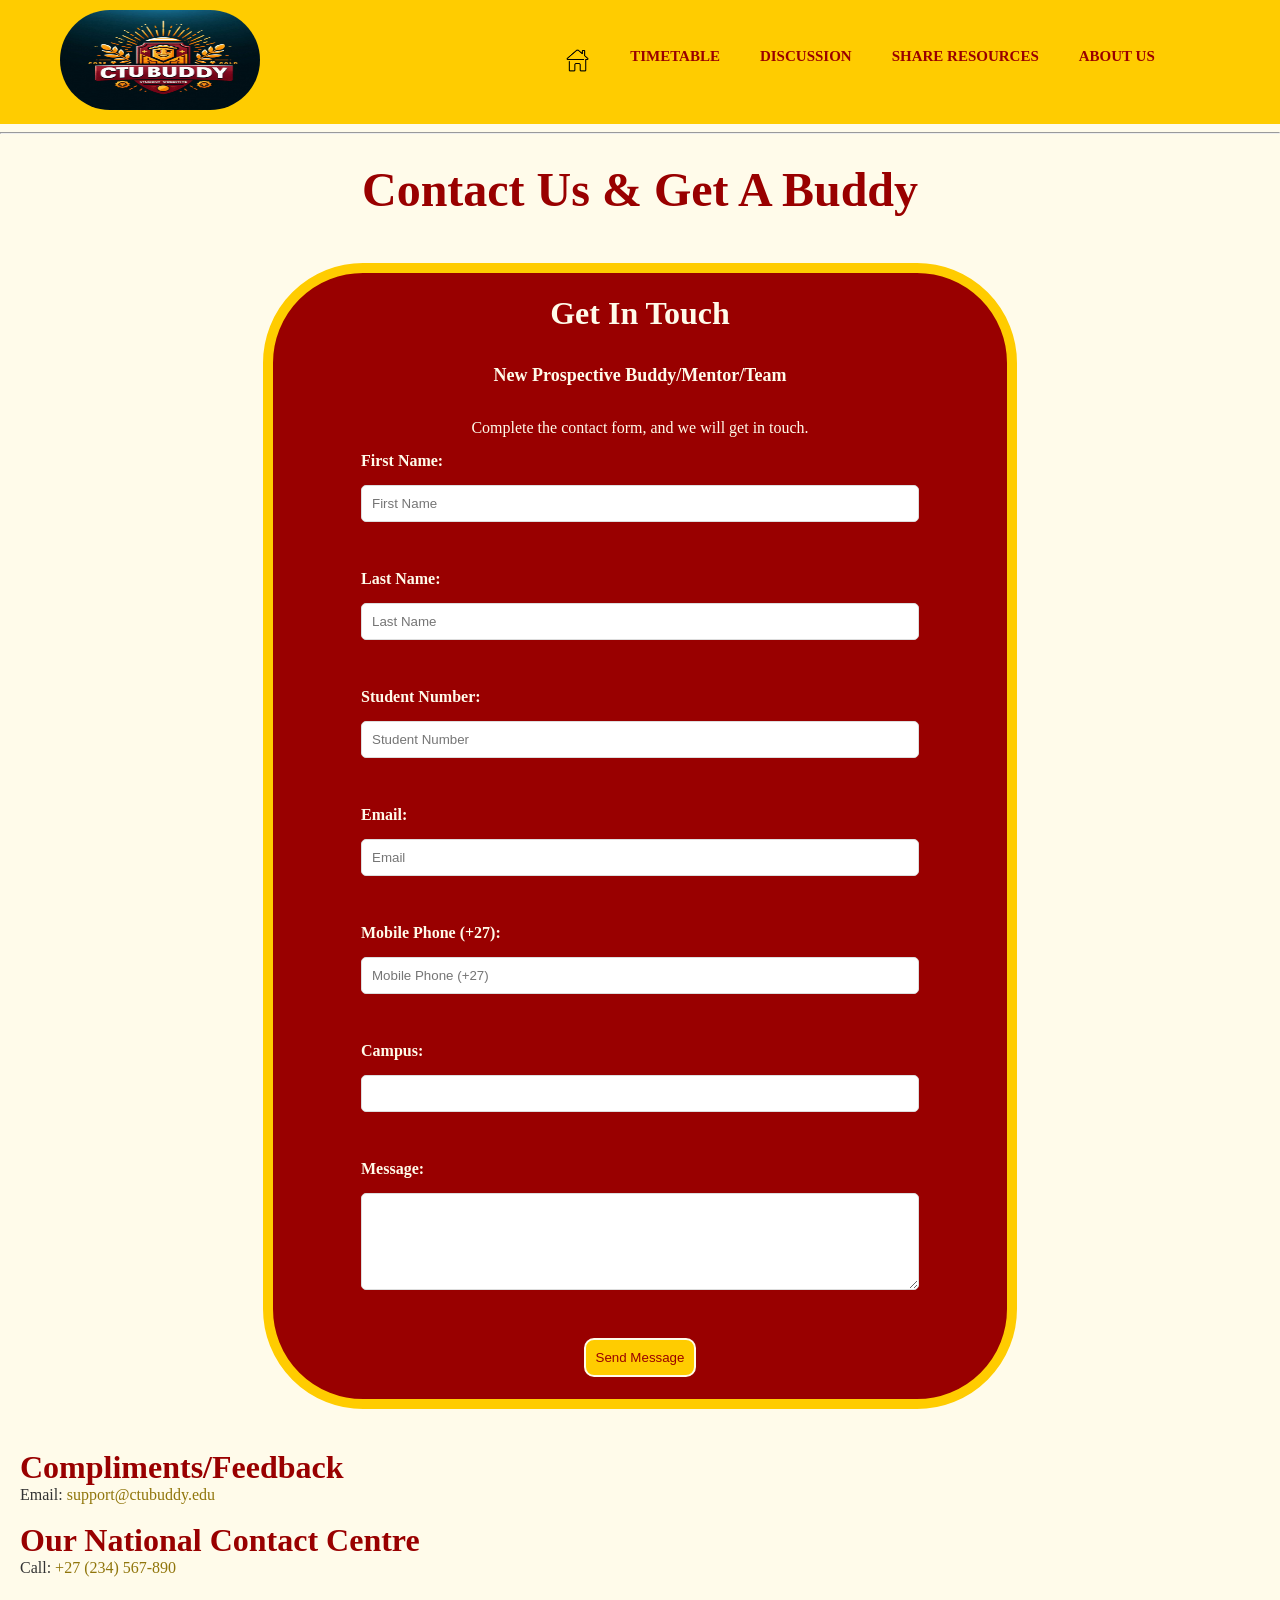
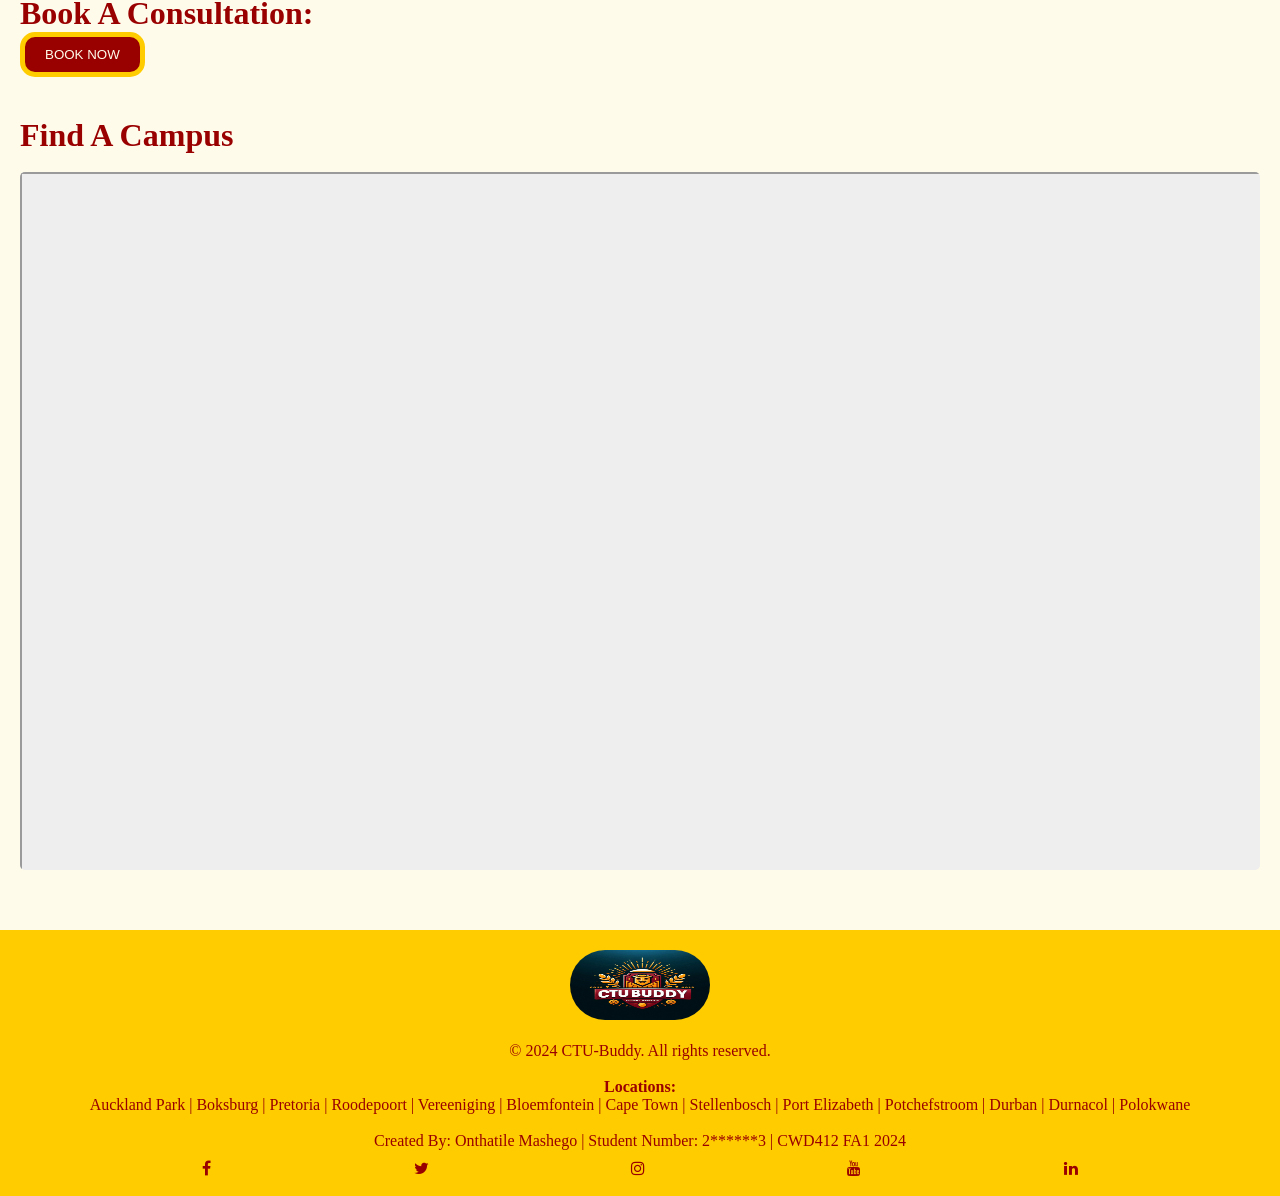
<file: FA1_HTML_CSS/ContactUs.html>
<!DOCTYPE html>
<html lang="en">
<head>
    <meta charset="UTF-8">
    <meta name="viewport" content="width=device-width, initial-scale=1.0">
    <title>CTU-Buddy - Contact Us</title>
    <link rel="stylesheet" href="ContactUs.css">
    <link rel="stylesheet" href="https://cdnjs.cloudflare.com/ajax/libs/font-awesome/4.7.0/css/font-awesome.min.css">
    <link rel="icon" type="image/x-icon" href="images/favicon.png">
</head>
<body>

    <header>
        <nav class="navbar">
            <div class="logo">
                <img id="logo-img" src="images/CTU_buddy_logo.jpeg" height="100" width="200">
            </div>
            <div class="nav-items">
                <a href="index.html" ><img src="images/home.png" height="25" width="25"></a>
                <a href="timetable.html">Timetable</a>
                <a href="discussion.html">Discussion</a>
                <a href="share_resources.html">Share Resources</a>
                <a href="AboutUs.html">About Us</a>
            </div>
        </nav>
    </header>
    <hr>

    <main>
        <section class="contact-form">
            <center><h1>Contact Us & Get A Buddy</h1><br>
            <center>
            <br>
            <form action="submit_form.php">
                <h2> Get In Touch</h2>
                <h3>New Prospective Buddy/Mentor/Team</h3>
                <p>Complete the contact form, and we will get in touch.</p>
                <label for="name" class="labels">First Name:</label>
                <input type="text" id="name" name="name" placeholder="First Name" required><br>

                <label for="surname" class="labels">Last Name:</label>
                <input type="text" id="surname" name="surname" placeholder="Last Name" placeholder="Last Name" required><br>

                <label for="student" class="labels">Student Number:</label>
                <input type="student" id="student" name="student" placeholder="Student Number" required><br>
                
                <label for="email" class="labels">Email:</label>
                <input type="email" id="email" name="email" placeholder="Email" required><br>

                <label for="phone" class="labels">Mobile Phone (+27):</label>
                <input type="text" id="phone" name="phone" placeholder="Mobile Phone (+27)" required><br>

                <label for="campus" class="labels">Campus:</label>
                <input type="campus" id="campus" name="campus"><br>
                
                <label for="message" class="labels">Message:</label>
                <textarea id="message" name="message" rows="5" required></textarea><br>
                
                <center><button type="submit">Send Message</button></center>
            </form>
        </section>

        <section class="contact-info">
            <h2>Compliments/Feedback</h2>
            <p>Email: <a href="mailto:support@ctubuddy.edu">support@ctubuddy.edu</a></p><br>
            <h2>Our National Contact Centre</h2> 
            <p>Call: <a href="tel:+1234567890">+27 (234) 567-890</a></p><br>
            <h2> Book A Consultation:</h2>
            <button type="submit" id="book">BOOK NOW</button>
        </section>

        <section class="map-location">
            <h2>Find A Campus</h2><br>
            <div class="map-container">
                <iframe
                    src="https://www.google.com/maps/d/embed?mid=1mdn6GM_cz24TMGqU1yyOig3rmUSmc6dX&hl=en&ehbc=2E312F" width="640" height="480"></iframe>
            </div>
        </section>
    </main>

    <footer>
        <div class="footer-content">
            <img id="logo-img" src="images/CTU_buddy_logo.jpeg" height="70" width="140"><br><br>
            <p>&copy; 2024 CTU-Buddy. All rights reserved.</p>
            <br>
            <p> 
                <strong>Locations:</strong>
                <br>
                <span>Auckland Park |   Boksburg  | Pretoria    |   Roodepoort  |   Vereeniging |   Bloemfontein    |   Cape Town   |   Stellenbosch    |   Port Elizabeth    |   Potchefstroom   |   Durban  | Durnacol  |   Polokwane
            </p>
            <br>
            <p> Created  By: Onthatile Mashego  |  Student Number: 2******3  |  CWD412 FA1 2024</p>
            
            
            <div class="social-media">
                <a href="https://web.facebook.com/CTUTrainingSolutions?_rdc=1&_rdr" target="_blank" class="fa fa-facebook"></a>
                <a href="https://x.com/CTU_Chatz" target="_blank" class="fa fa-twitter"></a>
                <a href="https://www.instagram.com/ctutrainingsolutions/" target="_blank" class="fa fa-instagram"></a>
                <a href="https://www.youtube.com/user/1987ctu" target="_blank" class="fa fa-youtube"></a>
                <a href="https://www.linkedin.com/company/ctu-training-solutions-pty-ltd/" target="_blank" class="fa fa-linkedin"></a>
            </div>

        </div>
    </footer>

</body>
</html>
</file>
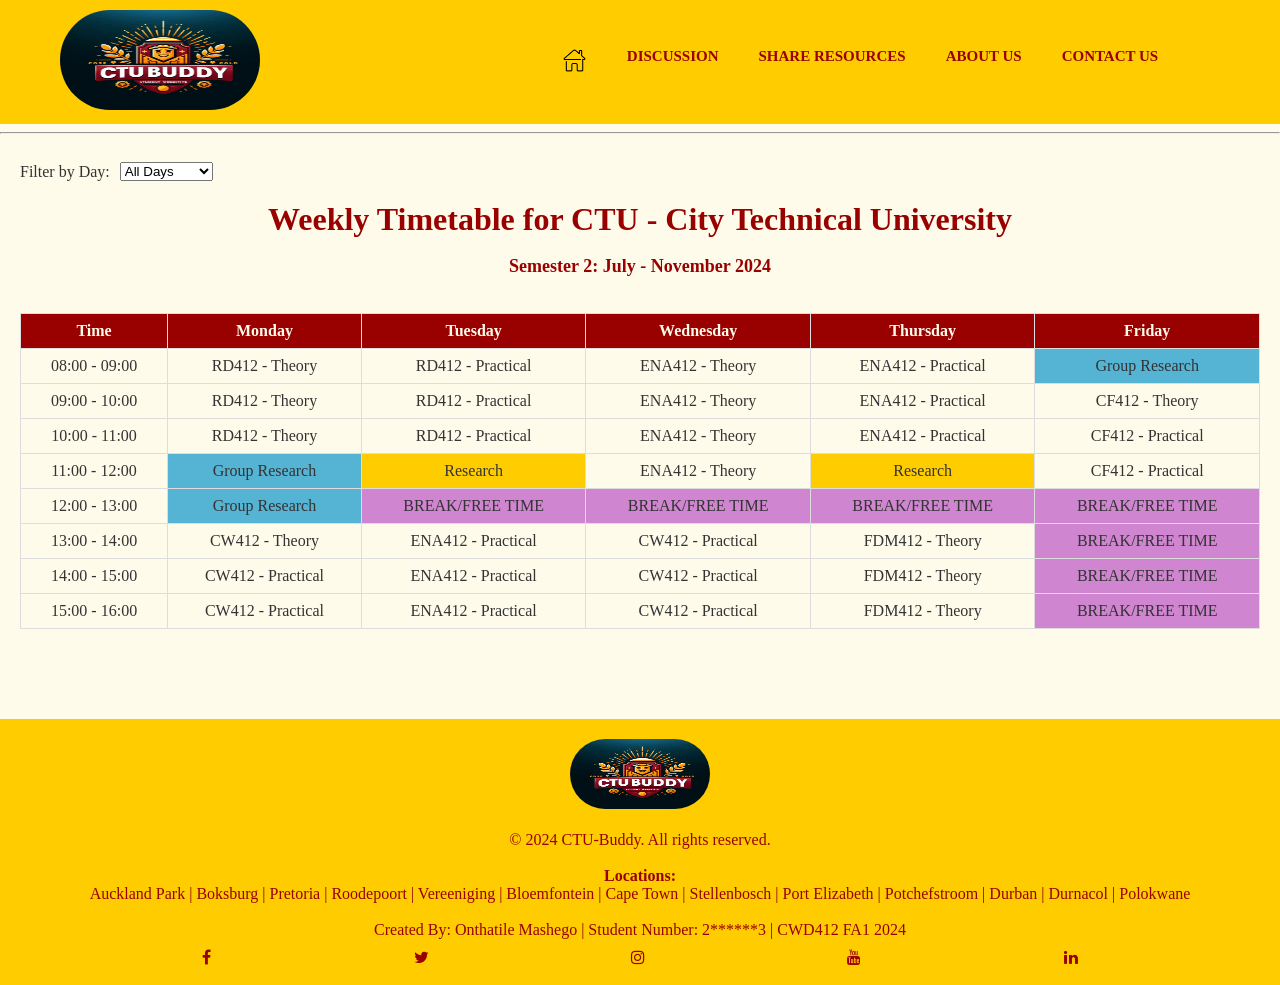
<file: FA1_HTML_CSS/timetable.html>
<!DOCTYPE html>
<html lang="en">
<head>
    <meta charset="UTF-8">
    <meta name="viewport" content="width=device-width, initial-scale=1.0">
    <title>CTU-Buddy - Timetable</title>
    <link rel="stylesheet" href="https://cdnjs.cloudflare.com/ajax/libs/font-awesome/4.7.0/css/font-awesome.min.css">
    <link rel="stylesheet" href="styles.css">
</head>
<body>
    <header>
        <nav class="navbar">
            <div class="logo">
                <img id="logo-img" src="images/CTU_buddy_logo.jpeg" height="100" width="200">
            </div>
            <div class="nav-items">
                    <a href="index.html" ><img src="images/home.png" height="25" width="25"></a>
                    <a href="discussion.html">Discussion</a>
                    <a href="share_resources.html">Share Resources</a>
                    <a href="AboutUs.html">About Us</a>
                    <a href="ContactUs.html">Contact Us</a>
            </div>
        </nav>
    </header>

    <hr>

    <main>
        <div class="filter-section">
            <label for="day-filter">Filter by Day:</label>
            <select id="day-filter">
                <option value="all">All Days</option>
                <option value="monday">Monday</option>
                <option value="tuesday">Tuesday</option>
                <option value="wednesday">Wednesday</option>
                <option value="thursday">Thursday</option>
                <option value="friday">Friday</option>
            </select>
        </div>

        <div class="timetable-section">
            <table>
                <center><h2 id="timetable-info">Weekly Timetable for CTU - City Technical University</h2>
                    <h3 id="semester">Semester 2: July - November 2024</h3></center><br>
                <thead>
                    <tr>
                        <th>Time</th>
                        <th>Monday</th>
                        <th>Tuesday</th>
                        <th>Wednesday</th>
                        <th>Thursday</th>
                        <th>Friday</th>
                    </tr>
                </thead>
                <tbody>
                    <tr>
                        <td>08:00 - 09:00</td>
                        <td class="module">RD412 - Theory</td>
                        <td class="module">RD412 - Practical</td>
                        <td class="module">ENA412 - Theory</td>
                        <td class="module">ENA412 - Practical</td>
                        <td class="module groupr">Group Research</td>
                    </tr>
                    <tr>
                        <td>09:00 - 10:00</td>
                        <td class="module">RD412 - Theory</td>
                        <td class="module">RD412 - Practical</td>
                        <td class="module">ENA412 - Theory</td>
                        <td class="module">ENA412 - Practical</td>
                        <td class="module">CF412 - Theory</td>
                    </tr>
                    <tr>
                        <td>10:00 - 11:00</td>
                        <td class="module">RD412 - Theory</td>
                        <td class="module">RD412 - Practical</td>
                        <td class="module">ENA412 - Theory</td>
                        <td class="module">ENA412 - Practical</td>
                        <td class="module">CF412 - Practical</td>
                    </tr>
                    <tr>
                        <td>11:00 - 12:00</td>
                        <td class="module groupr">Group Research</td>
                        <td class="module research">Research</td>
                        <td class="module">ENA412 - Theory</td>
                        <td class="module research">Research</td>
                        <td class="module">CF412 - Practical</td>
                    </tr>
                    <tr>
                        <td>12:00 - 13:00</td>
                        <td class="module groupr">Group Research</td>
                        <td class="module break">BREAK/FREE TIME</td>
                        <td class="module break">BREAK/FREE TIME</td>
                        <td class="module break">BREAK/FREE TIME</td>
                        <td class="module break">BREAK/FREE TIME</td>
                    </tr>
                    <tr>
                        <td>13:00 - 14:00</td>
                        <td class="module">CW412 - Theory</td>
                        <td class="module">ENA412 - Practical</td>
                        <td class="module">CW412 - Practical</td>
                        <td class="module">FDM412 - Theory</td>
                        <td class="module break">BREAK/FREE TIME</td>
                    </tr>
                    <tr>
                        <td>14:00 - 15:00</td>
                        <td class="module">CW412 - Practical</td>
                        <td class="module">ENA412 - Practical</td>
                        <td class="module">CW412 - Practical</td>
                        <td class="module">FDM412 - Theory</td>
                        <td class="module break">BREAK/FREE TIME</td>
                    </tr>
                    <tr>
                        <td>15:00 - 16:00</td>
                        <td class="module">CW412 - Practical</td>
                        <td class="module">ENA412 - Practical</td>
                        <td class="module">CW412 - Practical</td>
                        <td class="module">FDM412 - Theory</td>
                        <td class="module break">BREAK/FREE TIME</td>
                    </tr>
                </tbody>
            </table>
        </div>
    </main>

    <footer>
        <div class="footer-content">
            <img id="logo-img" src="images/CTU_buddy_logo.jpeg" height="70" width="140"><br><br>
            <p>&copy; 2024 CTU-Buddy. All rights reserved.</p>
            <br>
            <p> 
                <strong>Locations:</strong>
                <br>
                <span>Auckland Park |   Boksburg  | Pretoria    |   Roodepoort  |   Vereeniging |   Bloemfontein    |   Cape Town   |   Stellenbosch    |   Port Elizabeth    |   Potchefstroom   |   Durban  | Durnacol  |   Polokwane
            </p>
            <br>
            <p> Created  By: Onthatile Mashego  |  Student Number: 2******3  |  CWD412 FA1 2024</p>
            <div class="social-media">
                <a href="https://web.facebook.com/CTUTrainingSolutions?_rdc=1&_rdr" class="fa fa-facebook"></a>
                <a href="https://x.com/CTU_Chatz" class="fa fa-twitter"></a>
                <a href="https://www.instagram.com/ctutrainingsolutions/" class="fa fa-instagram"></a>
                <a href="https://www.youtube.com/user/1987ctu" class="fa fa-youtube"></a>
                <a href="https://www.linkedin.com/company/ctu-training-solutions-pty-ltd/" class="fa fa-linkedin"></a>
            </div>
        </div>
    </footer>

    <script src="timetable.js"></script>
</body>
</html>
</file>
<file: FA1_HTML_CSS/ContactUs.css>
/* Header styling */
header {
    background-color: white;
    padding: 10px 0;
}

nav ul {
    list-style: none;
    display: flex;
    justify-content: center;
}

nav li {
    margin: 0 15px;
}

nav a {
    color: white;
    text-decoration: none;
    font-weight: bold;
}

/*Navigation Bar*/
#logo-img{
    border-radius: 200px;
}

nav{
    background-color: #FFCC00;
    margin-bottom: -10px;
}

nav.navbar {
  display: flex;
  justify-content: space-between; /* Distributes space between the logo and nav items */
  align-items: center; /* Vertically centers items */
  padding: 10px 20px; /* Adds padding around the nav bar */
  margin-top: -10px;
 }

.navbar a:hover{
    background-color: #f2dcb0;
    padding: 10px;
    border-radius: 6px;
    color: #a65317;
    margin-bottom: -800px;

}

.navbar .logo {
  flex: 1; /* Allows the logo to take up available space */
  margin-left: 40px;
}

.navbar .nav-items {
  display: flex;
  flex: 2; /* Allows the nav items to take up available space */
  justify-content: center; /* Centers the nav items horizontally */
}

.navbar .nav-items a {
  margin: 0 20px; /* Space between each nav item */
  text-decoration: none; /* Removes underline from links */
  color: #990000; /* Text color for nav items */
  font-size: 15px; /* Font size for nav items */
  text-transform: uppercase; /* Makes nav item text uppercase */
}

.container{
  display: flex;
  background: #fca4b4
}

.wrapper{
  margin-left: 40px;
  margin-right: 40px;
  text-align: left;
  padding: 20px;
  color: #fffbea;
}

#text-edu{
  flex: 2;
  flex-direction: row;
  justify-content: center;
  align-items: center;
  text-align: left; 
}

#container-image{
  border-radius: 30px;
}

#container-text{
  margin-right: 40px;
}



 /* Hero section styling */
#hero {
    background: url('images/home_page.webp') no-repeat center center/cover;
    height: 400px;
    display: flex;
    align-items: center;
    justify-content: center;
    color: #fffbea;
    text-align: center;
}

.hero-content h1 {
    font-size: 3em;
    margin-bottom: 0.5em;
}

.hero-content p {
    font-size: 1.2em;
} 


/* Reset some default styles */
body, h1, h2, p, ul, li {
    margin: 0;
    padding: 0;
    box-sizing: border-box;
}
h1{
    font-size: -webkit-xxx-large;
}
h2{
    font-size: xx-large;
}
h3{
    font-size: large;
}


/* Set default font and background color */
body {
    /*font-family: Arial, sans-serif;*/
    background-color: #fffbea;
    color: #333;
}

/* Header styling */
header {
    background-color: white;
    padding: 10px 0;
}

nav ul {
    list-style: none;
    display: flex;
    justify-content: center;
}

nav li {
    margin: 0 15px;
}

nav a {
    color: white;
    text-decoration: none;
    font-weight: bold;
}

/* Main content area */
main {
    flex: 1; /* Allows the main content to grow and push the footer to the bottom */
    padding: 20px;
}

form{
    border: 10px solid;
    border-radius: 100px;
    width: 45%;
    height: 50%;
    border-color: #FFCC00;
    padding: 22px 88px;
    margin: 10px;
    background-color: #990000;
    color: #fffbea;
    
}




/* Contact Form */
.labels{
    text-align: left;
}

.contact-form {
    margin-bottom: 40px;
}

.contact-form h1 {
    color: #990000;
}

.contact-form form {
    display: flex;
    flex-direction: column;
    gap: 15px;
}

.contact-form label {
    font-weight: bold;
}

.contact-form input, 
.contact-form textarea {
    padding: 10px;
    border: 1px solid #ddd;
    border-radius: 5px;
}

.contact-form button {
    background-color: #FFCC00;
    color: #990000;
    padding: 10px;
    border: none;
    border-radius: 10px;
    border: 2px solid  #fffbea;
    cursor: pointer;
}

.contact-form button:hover {
    background-color: #0056b3;
}

#book{
    background-color: #990000;
    border: 5px solid #FFCC00;
    border-radius: 15px;
    padding: 10px 20px;
    color: #fffbea;
}

/* Map Location */
.map-location {
    margin-bottom: 40px;
}

.map-location h2 {
    color: #990000;
}

.map-container {
    position: relative;
    width: 100%;
    height: 0;
    padding-bottom: 56.25%; /* 16:9 aspect ratio */
    overflow: hidden;
    background: #eee;
    border-radius: 5px;
}

.map-container iframe {
    position: absolute;
    top: 0;
    left: 0;
    width: 100%;
    height: 100%;
}

/* Contact Info */
.contact-info {
    margin-bottom: 40px;
}

.contact-info h2 {
    color: #990000;
}

.contact-info a {
    color: #90750b;
    text-decoration: none;
}

.contact-info a:hover {
    text-decoration: underline;
}

/* Footer styling */
footer {
    background-color: #FFCC00;
    color: #990000;
    padding: 20px 0;
    text-align: center;
}

.footer-content a {
    color: #990000;
    text-decoration: none;
}

.social-media {
    margin-top: 10px;
    display: flex;
    align-items: center;
    flex-direction: row;
    justify-content: space-evenly;
}

/* Responsive design */
@media (max-width: 768px) {
    #features {
        flex-direction: column;
        align-items: center;
    }

    .feature {
        width: 80%;
        margin-bottom: 20px;
    }
    /*social media icons*/
.fa {
  padding: 50px;
  font-size: 30px;
  width: 50px;
  text-align: center;
  text-decoration: none;
  margin: 5px 10px;
  width: 50%; /* Width relative to the container */
    overflow: auto;
}

.fa:hover {
    opacity: 0.7;
}

.fa-facebook {
  background: #3B5998;
  color: white;
}

.fa-twitter {
  background: #55ACEE;
  color: white;
}

.fa-linkedin {
  background: #007bb5;
  color: white;
}

.fa-youtube {
  background: #bb0000;
  color: white;
}

.fa-instagram {
  background: #125688;
  color: white;
}
}

/* Media Queries for smaller screens */
@media screen and (max-width: 768px) {
    body {
        font-size: 90%;
    }

    .container, .wrapper {
        margin: 0 2%;
        padding: 1rem;
    }

    .nav-items {
        flex-direction: column;
    }

    .nav-items a {
        margin: 0.5rem 0;
        font-size: 0.9rem;
    }

    .footer-content, .social-media{
        flex-direction: column;
    }
}

/* Media Queries for very small screens */
@media screen and (max-width: 480px) {
    body {
        font-size: 80%;
    }

    .container, .wrapper {
        margin: 0 1%;
        padding: 0.5rem;
    }

    .nav-items a {
        font-size: 0.8rem;
    }

    .footer-content, .social-media {
        flex-direction: column;
    }
}
</file>
<file: FA1_HTML_CSS/styles.css>
/*Navigation Bar*/
#logo-img{
    border-radius: 200px;
}
nav{
    background-color: #FFCC00;
    margin-bottom: -10px;
}
nav.navbar {
  display: flex;
  justify-content: space-between; /* Distributes space between the logo and nav items */
  align-items: center; /* Vertically centers items */
  padding: 10px 20px; /* Adds padding around the nav bar */
  margin-top: -10px;
 }

.navbar a:hover{
    background-color: #f2dcb0;
    padding: 10px;
    border-radius: 6px;
    color: #a65317;
    margin-bottom: -800px;

}

.navbar .logo {
  flex: 1; /* Allows the logo to take up available space */
  margin-left: 40px;
}

.navbar .nav-items {
  display: flex;
  flex: 2; /* Allows the nav items to take up available space */
  justify-content: center; /* Centers the nav items horizontally */
}

.navbar .nav-items a {
  margin: 0 20px; /* Space between each nav item */
  text-decoration: none; /* Removes underline from links */
  color: #990000; /* Text color for nav items */
  font-size: 15px; /* Font size for nav items */
  text-transform: uppercase; /* Makes nav item text uppercase */
}

.container{
  display: flex;
  background: #fca4b4

}

.wrapper{
  margin-left: 40px;
  margin-right: 40px;
  text-align: left;
  padding: 20px;
  color: #fffbea;
}

#text-edu{
  flex: 2;
  flex-direction: row;
  justify-content: center;
  align-items: center;
  text-align: left; 
}

#container-image{
  border-radius: 30px;
}

#container-text{
  margin-right: 40px;
}

/* Slideshow container */
.slideshow-container {
    position: relative;
    width: 100%;
    height: 50vh;
    overflow: auto;
}

/* Slide styling */
.slide {
    display: none;
    position: absolute;
     width: 100%;
    height: 100%;
}

.slide img {
    object-fit: cover;
}

/* Navigation buttons */
.prev, .next {
    cursor: pointer;
    position: absolute;
    top: 50%;
    width: auto;
    padding: 16px;
    margin-top: -30px;
    color: white;
    font-weight: bold;
    font-size: 18px;
    border-radius: 0 3px 3px 0;
    user-select: none;
    background-color: rgba(0, 0, 0, 0.5);
}

.next {
    right: 0;
    border-radius: 3px 0 0 3px;
}

.prev:hover, .next:hover {
    background-color: rgba(0, 0, 0, 0.8);
}

/* Dot indicators */
.dots {
    text-align: center;
    position: absolute;
    bottom: 1px;
    width: 100%;
}

.dot {
    cursor: pointer;
    height: 15px;
    width: 15px;
    margin: 0 2px;
    background-color: #bbb;
    border-radius: 50%;
    display: inline-block;
    transition: background-color 0.6s ease;
}

.dot.active {
    background-color: #717171;
}



/* Reset some default styles */
body, h1, h2, p, ul, li {
    margin: 0;
    padding: 0;
    box-sizing: border-box;
}

h1{
    font-size: -webkit-xxx-large;
}

h2{
    font-size: xx-large;
}
h3{
    font-size: large;
}
/* Set default font and background color */
body {
    /*font-family: Arial, sans-serif;*/
    background-color: #fffbea;
    color: #333;
}

/* Header styling */
header {
    background-color: white;
    padding: 10px 0;
}

nav ul {
    list-style: none;
    display: flex;
    justify-content: center;
}

nav li {
    margin: 0 15px;
}

nav a {
    color: white;
    text-decoration: none;
    font-weight: bold;
}

 /* Hero section styling */
#hero {
    background: url('images/campus.gif') no-repeat center center/cover;
    height: 400px;
    display: flex;
    align-items: center;
    justify-content: center;
    color: #fffbea;
    text-align: center;
}

.hero-content h1 {
    font-size: 3em;
    margin-bottom: 0.5em;
}

.hero-content p {
    font-size: 1.2em;
} 

/* Features section styling */
#features {
    display: flex;
    justify-content: space-between;
    padding: 40px 10px;
}

.feature {
    background: #990000;
    border-radius: 20px;
    box-shadow: 0 0 10px rgba(0, 0, 0, 0.1);
    width: 30%;
    padding: 10px;
    text-align: center;
    color: #fffbea;
}

.feature img {
    width: 80px;
    height: 80px;
    margin-bottom: 10px;
}

.feature h2 {
    margin-bottom: 10px;
}


/* TIMETABLE - Main section styling */
main {
    padding: 20px;
}
.break{
    background-color: #cf85cf;
}
.groupr{
    background-color: #55b3d3;
}
.research{
    background-color: #FFCC00;
}
/* Filter section styling */
.filter-section {
    margin-bottom: 20px;
    display: flex;
    align-items: center;
}

.filter-section label {
    margin-right: 10px;
}

/* Timetable section styling */
#timetable-info{
    color: #990000;
}

#semester{
    color: #990000;
}

.timetable-section table {
    width: 100%;
    border-collapse: collapse;
    margin-bottom: 70px;
}

.timetable-section th, .timetable-section td {
    border: 1px solid #ddd;
    padding: 8px;
    text-align: center;
}

.timetable-section th {
    background-color: #990000;
    color: #fffbea;
}

.module:hover {
    background-color: #f4f4f4;
    cursor: pointer;
}

/* Responsive design */
@media (max-width: 768px) {
    .timetable-section table {
        font-size: 0.8em;
    }

    .filter-section {
        flex-direction: column;
        align-items: flex-start;
    }

    .filter-section label {
        margin-bottom: 10px;
    }
}

/* Footer styling */
footer {
    background-color: #FFCC00;
    color: #990000;
    padding: 20px 0;
    text-align: center;
}

.footer-content ul {
    list-style: none;
    padding: 0;
}

.footer-content li {
    display: inline;
    margin: 0 10px;
}

.footer-content a {
    color: #990000;
    text-decoration: none;
}

.social-media {
    margin-top: 10px;
    display: flex;
    align-items: center;
    flex-direction: row;
    justify-content: space-evenly;
}


/* Responsive design */
@media (max-width: 768px) {
    #features {
        flex-direction: column;
        align-items: center;
    }

    .feature {
        width: 80%;
        margin-bottom: 20px;
    }
    /*social media icons*/
.fa {
  padding: 50px;
  font-size: 30px;
  width: 50px;
  text-align: center;
  text-decoration: none;
  margin: 5px 10px;
}

.fa:hover {
    opacity: 0.7;
}

.fa-facebook {
  background: #3B5998;
  color: white;
}

.fa-twitter {
  background: #55ACEE;
  color: white;
}

.fa-linkedin {
  background: #007bb5;
  color: white;
}

.fa-youtube {
  background: #bb0000;
  color: white;
}

.fa-instagram {
  background: #125688;
  color: white;
}
}


/* Media Queries for smaller screens */
@media screen and (max-width: 768px) {
    body {
        font-size: 90%;
    }

    .container, .wrapper {
        margin: 0 2%;
        padding: 1rem;
    }

    .nav-items {
        flex-direction: column;
    }

    .nav-items a {
        margin: 0.5rem 0;
        font-size: 0.9rem;
    }

    .content, .social-media {
        flex-direction: column;
    }
}

/* Media Queries for very small screens */
@media screen and (max-width: 480px) {
    body {
        font-size: 80%;
    }

    .container, .wrapper {
        margin: 0 1%;
        padding: 0.5rem;
    }

    .nav-items a {
        font-size: 0.8rem;
    }

    .content, .social-media {
        flex-direction: column;
    }
}
</file>
